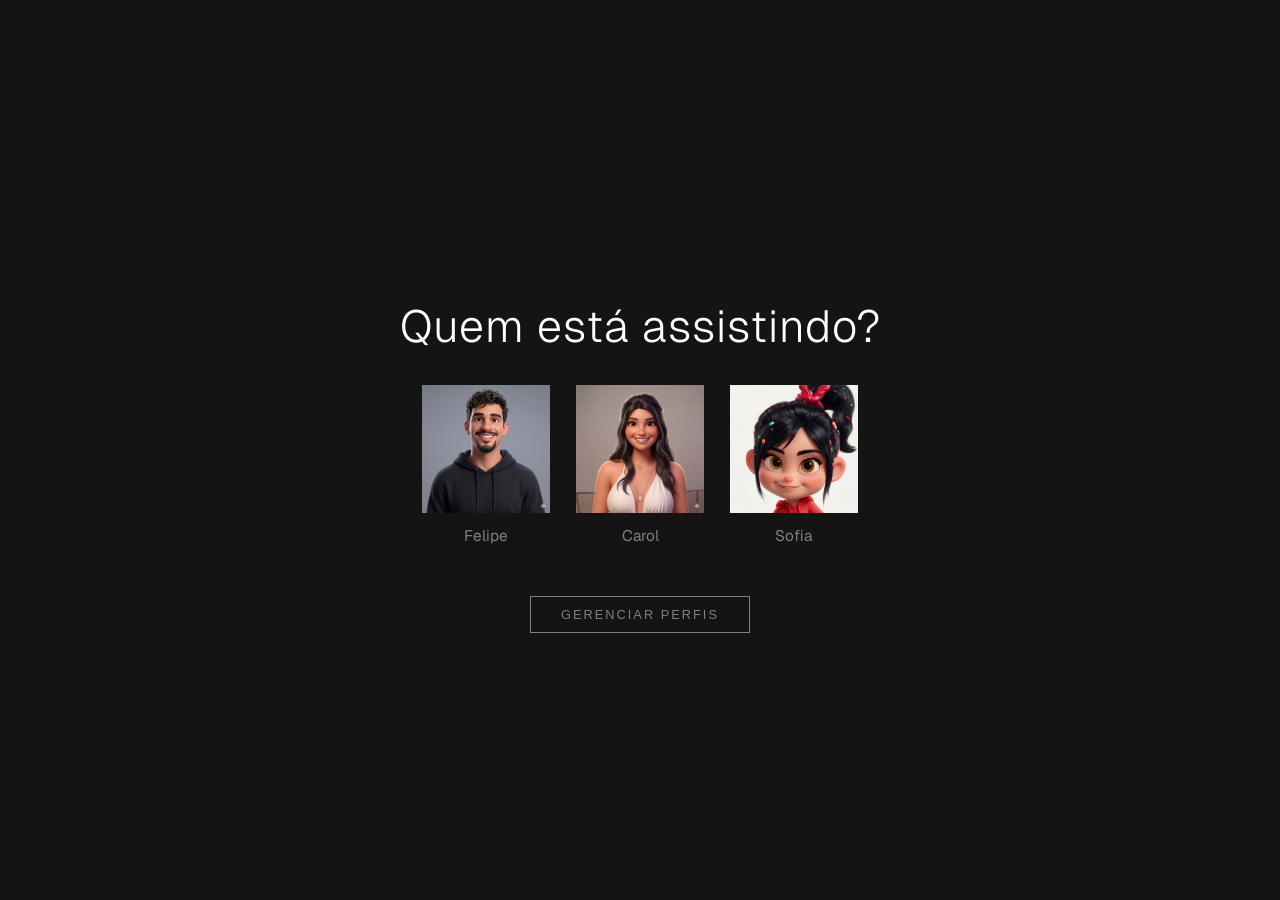
<file: index.html>
<!doctype html>
<html lang="pt-BR">

<head>
    <meta charset="utf-8">
    <meta name="viewport" content="width=device-width,initial-scale=1">
    <title>Netflix</title>
    <link href="https://fonts.googleapis.com/css2?family=Geist:wght@100..900&display=swap" rel="stylesheet">
    <link rel="stylesheet" href="style.css">
</head>

<body>
    <main class="conteudo-principal">
        <h1>Quem está assistindo?</h1>
        <ul class="lista-perfis">
            <!-- perfil 1 -->
            <li class="item-perfil">
                <a href="catalogo/catalogo.html" class="perfil">
                    <figure class="avatar-container">
                        <span class="imagem-perfil" aria-hidden="true">
                            <span class="icone-avatar">
                                <img src="assets/Perfil-1.webp" alt="Perfil do Felipe" width="128" height="128">
                            </span>
                        </span>
                        <figcaption class="nome-perfil">Felipe</figcaption>
                    </figure>
                </a>
            </li>

            <!-- perfil 2 -->
            <li class="item-perfil">
                <a href="catalogo/catalogo.html" class="perfil">
                    <figure class="avatar-container">
                        <span class="imagem-perfil" aria-hidden="true">
                            <span class="icone-avatar">
                                <img src="assets/Perfil-2.webp" alt="Perfil da Carol" width="128" height="128">
                            </span>
                        </span>
                        <figcaption class="nome-perfil">Carol</figcaption>
                    </figure>
                </a>
            </li>

            <!-- perfil 3 -->
            <li class="item-perfil">
                <a href="catalogo/catalogo.html" class="perfil">
                    <figure class="avatar-container">
                        <span class="imagem-perfil" aria-hidden="true">
                            <span class="icone-avatar">
                                <img src="assets/Perfil-3.webp" alt="Perfil da Sofia" width="128" height="128">
                            </span>
                        </span>
                        <figcaption class="nome-perfil">Sofia</figcaption>
                    </figure>
                </a>
            </li>

            <!-- perfil 4 -->
            <!-- <li class="item-perfil">
                <a href="#" class="perfil">
                    <figure class="avatar-container">
                        <span class="imagem-perfil" aria-hidden="true">
                            <span class="icone-avatar">
                                <img src="assets/4.png" alt="">
                            </span>
                        </span>
                        <figcaption class="nome-perfil">Produtora</figcaption>
                    </figure>
                </a>
            </li> -->
        </ul>


        <section class="gerenciar">
            <button type="button" class="botao-gerenciar">Gerenciar perfis</button>
        </section>

    </main>

    <script src="js/index.js"></script>
</body>

</html>
</file>
<file: style.css>
body {
    background-color: #141414;
    color: #fff;
    margin: 0;
    display: flex;
    align-items: center;
    justify-content: center;
    height: 100vh;
    font-family: 'Geist', sans-serif;
}

.conteudo-principal {
    text-align: center;
    width: 100%;
    max-width: 1200px;
    padding: 20px;
}

h1 {
    font-size: 3.5vw;
    font-weight: 300;
    margin-bottom: 30px;
    letter-spacing: 1px;
}

.lista-perfis {
    display: flex;
    justify-content: center;
    flex-wrap: wrap;
    gap: 2vw;
    margin-bottom: 50px;
    list-style: none;
    padding: 0;
}

.item-perfil {
    width: 10vw;
    min-width: 120px;
    max-width: 200px;
}

.perfil {
    display: flex;
    flex-direction: column;
    align-items: center;
    text-decoration: none;
    color: inherit;
}

/* ---------- AVATAR ---------- */

.avatar-container {
    margin: 0;
    width: 100%;
    display: flex;
    flex-direction: column;
    align-items: center;
}

.icone-avatar {
    width: 100%;
    height: 100%;
}

.icone-avatar img {
    width: 100%;
    height: 100%;
    object-fit: cover;
    outline: 2px solid transparent;
    /* reserva espaço */
    transition: outline-color 0.3s;
}

/* ---------- NOME ---------- */

.nome-perfil {
    font-size: 1.2vw;
    margin-top: 8px;
    color: #808080;
    font-weight: 400;
    transition: color 0.3s;
}

/* ---------- HOVER UNIFICADO ---------- */

.perfil:hover img {
    outline-color: #fff;
}

.perfil:hover .nome-perfil {
    color: #fff;
}

/* ---------- GERENCIAR ---------- */

.gerenciar {
    margin-top: 20px;
}

.botao-gerenciar {
    background: transparent;
    border: 1px solid grey;
    color: grey;
    padding: 10px 30px;
    font-size: 1vw;
    text-transform: uppercase;
    letter-spacing: 2px;
    cursor: pointer;
    font-weight: 200;
    transition: all 0.3s;
}

.botao-gerenciar:hover {
    border-color: #e5e5e5;
    color: #e5e5e5;
}
</file>
